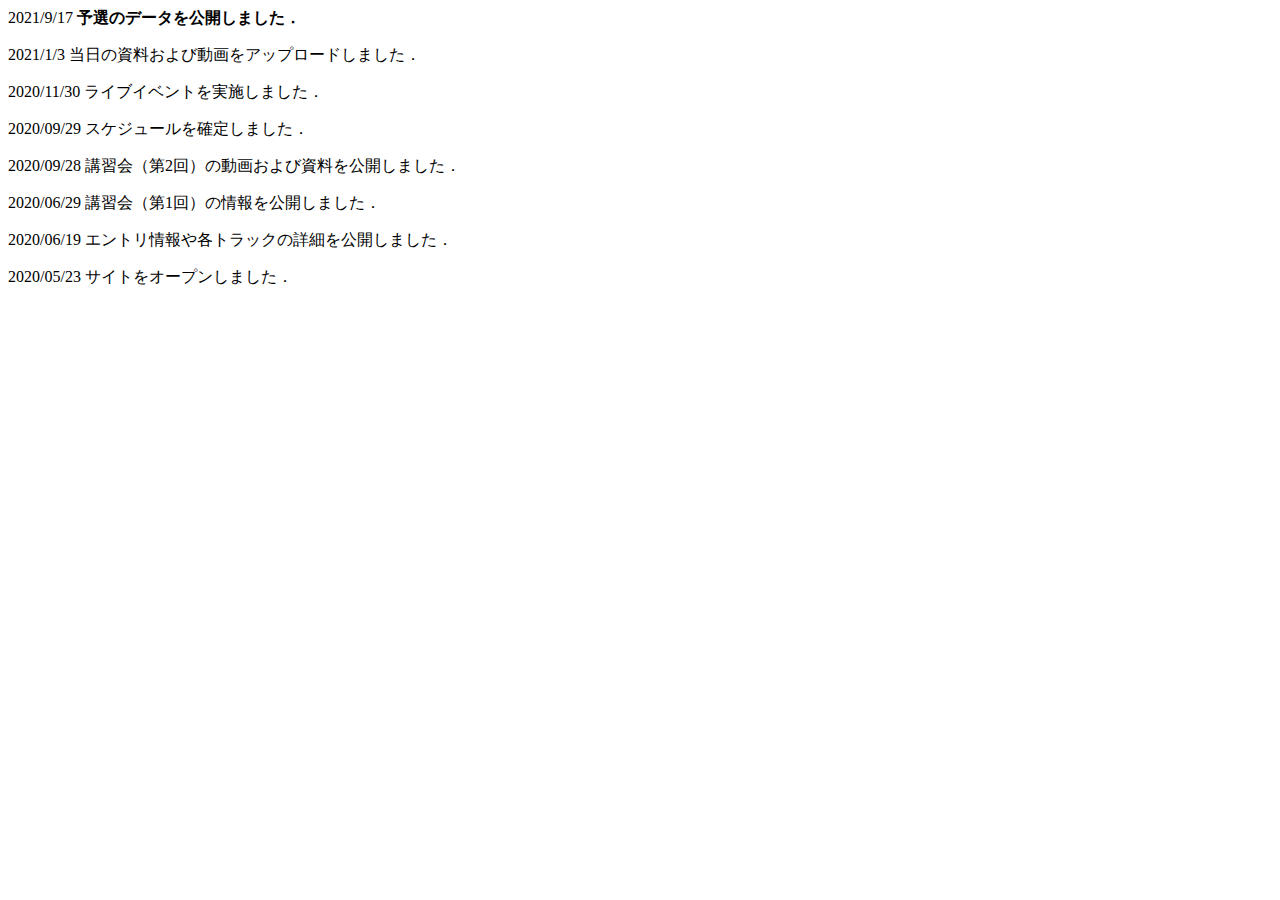
<file: whatsnew.html>
<html>
 <head>
 <meta http-equiv="Content-Type" content="text/html; charset=utf-8">
 <title>新着情報</title>
 </head>
 <body>
  <!-- <p>2020/12/xx <b>結果をアップしました．</b></p> -->
  <p>2021/9/17 <b>予選のデータを公開しました．</b></p>
  <p>2021/1/3 当日の資料および動画をアップロードしました．</p>
  <p>2020/11/30 ライブイベントを実施しました．</p>
  <p>2020/09/29 スケジュールを確定しました．</p>
  <p>2020/09/28 講習会（第2回）の動画および資料を公開しました．</p>
  <p>2020/06/29 講習会（第1回）の情報を公開しました．</p>
  <p>2020/06/19 エントリ情報や各トラックの詳細を公開しました．</p>
  <p>2020/05/23 サイトをオープンしました．</p>
 </body>
 </html>
</file>
